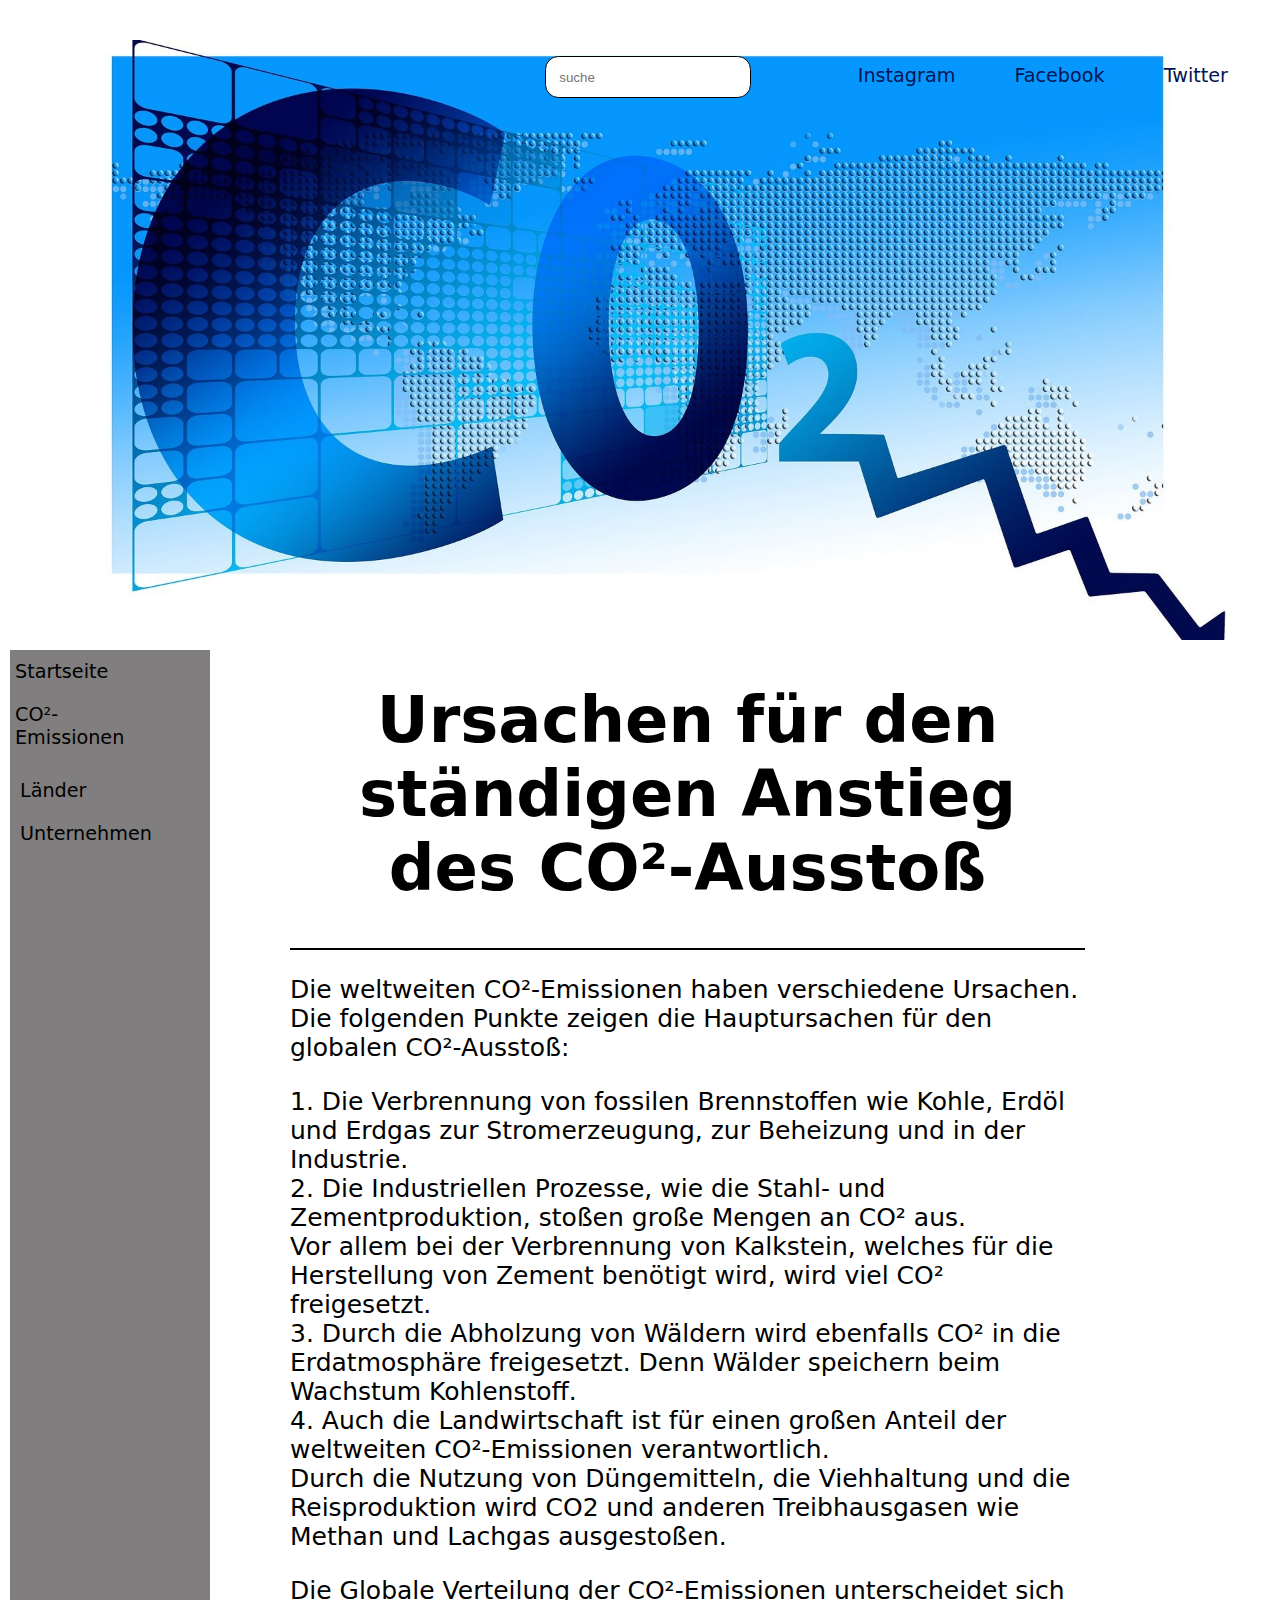
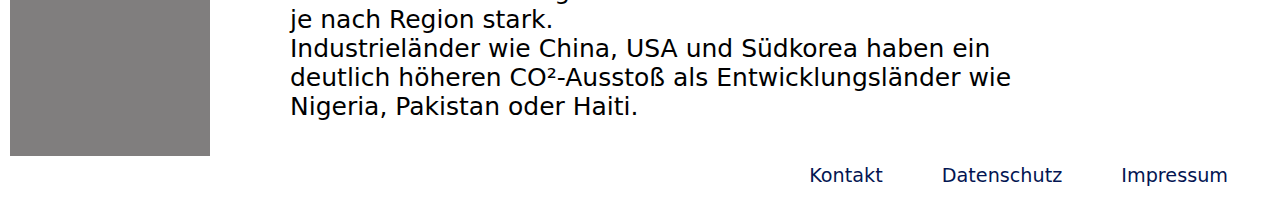
<file: index.html>
<!DOCTYPE html>
<html lang="de">

<head>
    <title>CO²-Emisionsdaten der Länder und Unternehmen</title>
    <link rel="stylesheet" type="text/css" href="style.css">
    <link rel="icon" type="image/png" href="Logo.png">
    <script type="text/javascript" src="JavaScript.js"></script>
</head>

<body>
    <div id="Image">
    <header>
        <nav>
            <ul>
                <li>
                    <form>
                        <input type = "text" name = "suche" placeholder="suche">
                    </form>
                </li>
                <li><a href="https://www.instagram.com/" >Instagram</a></li>
                <li><a href="https://www.facebook.com/" > Facebook</a></li>
                <li><a href="https://twitter.com/" > Twitter</a></li>
            </ul>
        </nav>
    </header>
    </div>

    <main>
        <nav>
            <ul>
                <li><a href="Klimawandel.html">Startseite</a></li>
                <li><a onmouseover="aufklappen()" onmouseout="zuklappen()" href="">CO²-Emissionen</a></li>
            <div onmouseover="aufklappen()" onmouseout="zuklappen()" id="submenu">
                <li><a href="Länder.html">Länder</a></li>
                <li><a href="Unternehmen.html">Unternehmen</a></li>
            </div>
            </ul>
            </div>
        </nav>
        <div id="div1">
        <section>
            <div id="h1Seite">
            <h1>Ursachen für den ständigen Anstieg des CO²-Ausstoß</h1>
            </div>
            <div id="Text">
            <p> 
                Die weltweiten CO²-Emissionen haben verschiedene Ursachen. Die folgenden Punkte zeigen die Hauptursachen für den globalen CO²-Ausstoß: 
            </p>
            <p>
                1.	Die Verbrennung von fossilen Brennstoffen wie Kohle, Erdöl und Erdgas zur Stromerzeugung, zur Beheizung und in der Industrie. <br>
                2.	Die Industriellen Prozesse, wie die Stahl- und Zementproduktion, stoßen große Mengen an CO² aus. <br> Vor allem bei der Verbrennung von Kalkstein, welches für die Herstellung von Zement benötigt wird, wird viel CO² freigesetzt. <br>
                3.	Durch die Abholzung von Wäldern wird ebenfalls CO² in die Erdatmosphäre freigesetzt. Denn Wälder speichern beim Wachstum Kohlenstoff. <br>
                4.	Auch die Landwirtschaft ist für einen großen Anteil der weltweiten CO²-Emissionen verantwortlich. <br> Durch die Nutzung von Düngemitteln, die Viehhaltung und die Reisproduktion wird CO2 und anderen Treibhausgasen wie Methan und Lachgas ausgestoßen.
            </p>
            <p>
                Die Globale Verteilung der CO²-Emissionen unterscheidet sich je nach Region stark. <br> Industrieländer wie China, USA und Südkorea haben ein deutlich höheren CO²-Ausstoß als Entwicklungsländer wie Nigeria, Pakistan oder Haiti.
            </p>
            </div>
        </section>
        </div>
    </main>

    <footer>
        <nav>
            <ul>
                <li><a href="contact.html"> Kontakt</a></li>
                <li><a href="privacy.html"> Datenschutz</a></li>
                <li><a href="imprint.html"> Impressum</a></li>
            </ul>
        </nav>
    </footer>
</body>

</html>
</file>
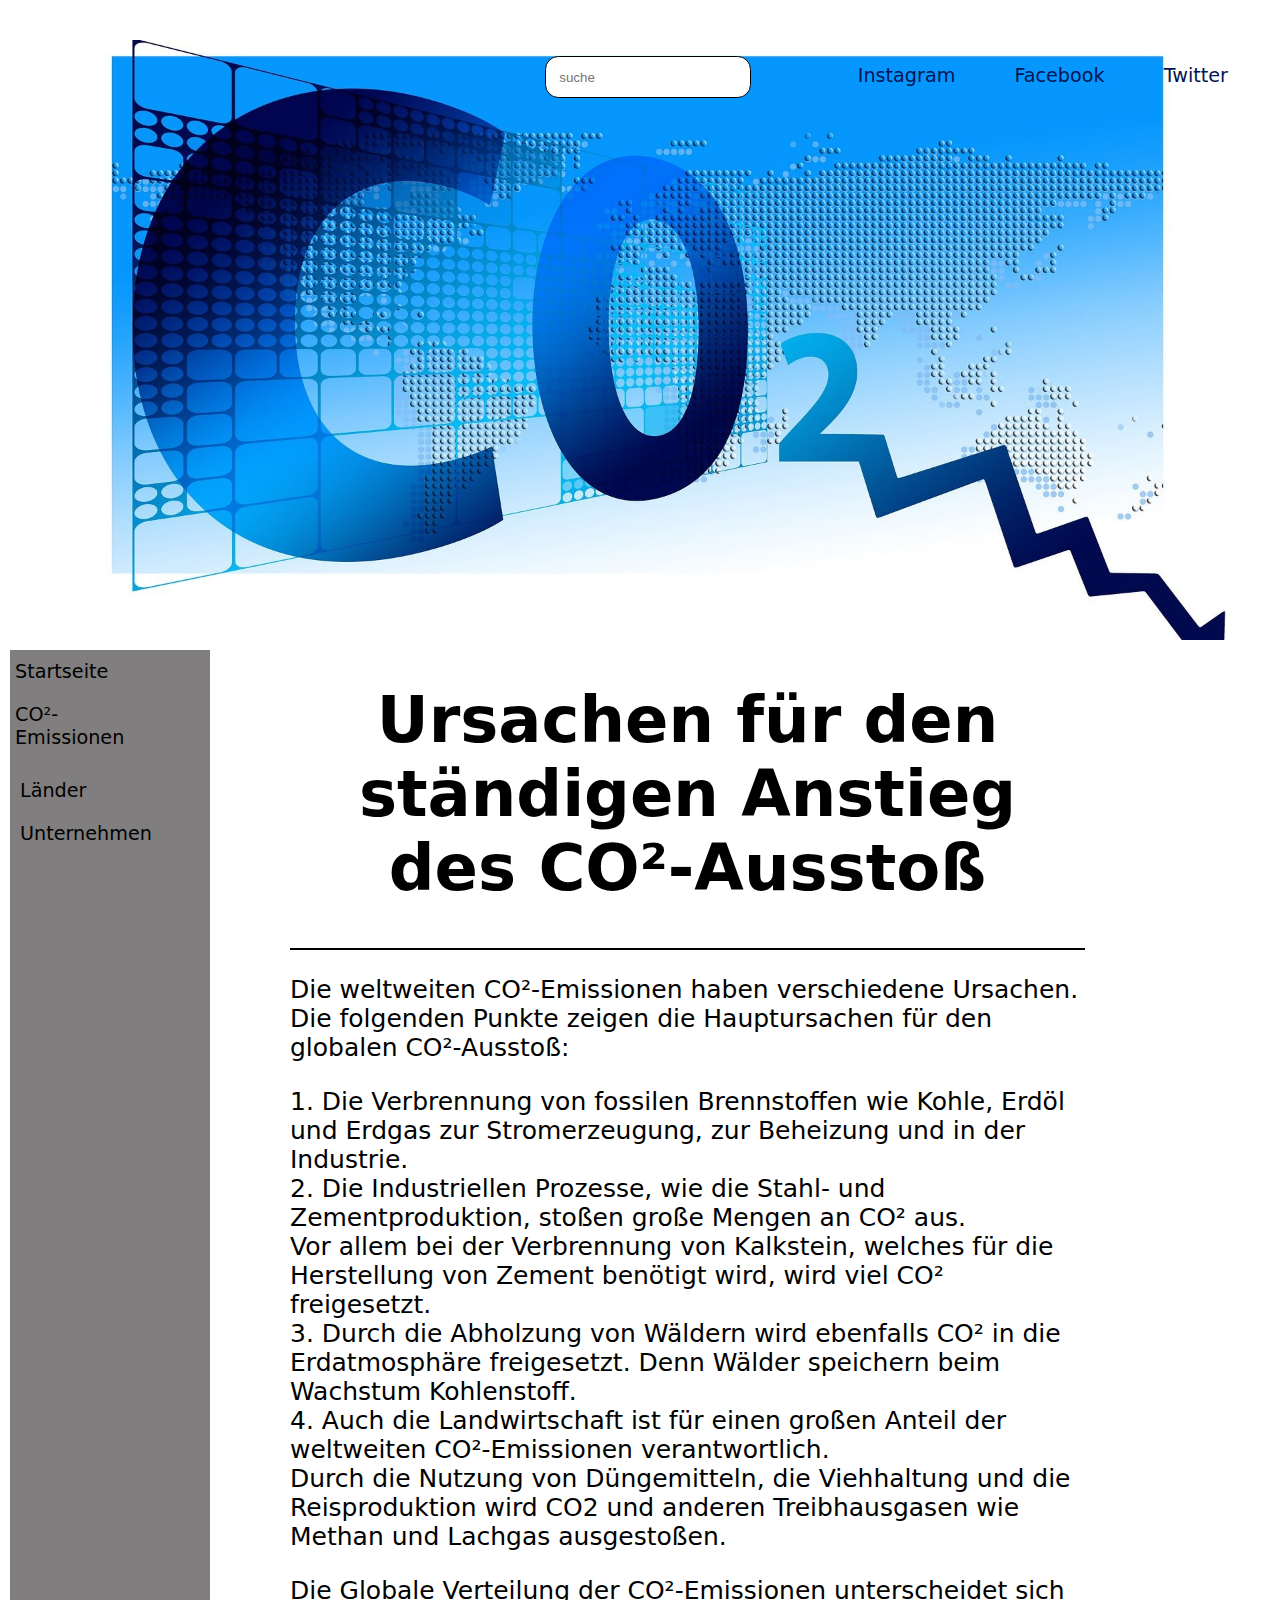
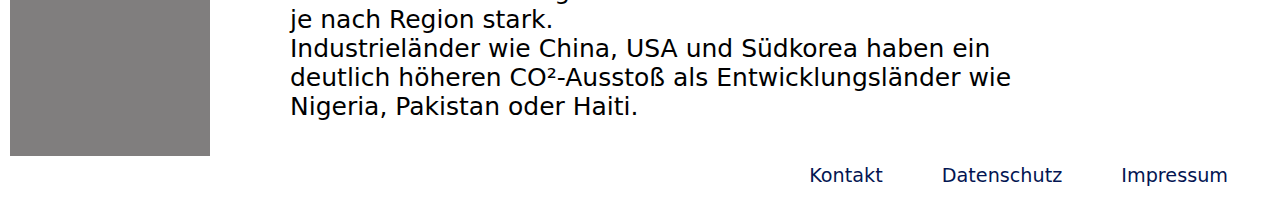
<file: Klimawandel.html>
<!DOCTYPE html>
<html lang="de">

<head>
    <title>CO²-Emisionsdaten der Länder und Unternehmen</title>
    <link rel="stylesheet" type="text/css" href="style.css">
    <link rel="icon" type="image/png" href="Logo.png">
    <script type="text/javascript" src="JavaScript.js"></script>
</head>

<body>
    <div id="Image">
    <header>
        <nav>
            <ul>
                <li>
                    <form>
                        <input type = "text" name = "suche" placeholder="suche">
                    </form>
                </li>
                <li><a href="https://www.instagram.com/" >Instagram</a></li>
                <li><a href="https://www.facebook.com/" > Facebook</a></li>
                <li><a href="https://twitter.com/" > Twitter</a></li>
            </ul>
        </nav>
    </header>
    </div>

    <main>
        <nav>
            <ul>
                <li><a href="Klimawandel.html">Startseite</a></li>
                <li><a onmouseover="aufklappen()" onmouseout="zuklappen()" href="">CO²-Emissionen</a></li>
            <div onmouseover="aufklappen()" onmouseout="zuklappen()" id="submenu">
                <li><a href="Länder.html">Länder</a></li>
                <li><a href="Unternehmen.html">Unternehmen</a></li>
            </div>
            </ul>
            </div>
        </nav>
        <div id="div1">
        <section>
            <div id="h1Seite">
            <h1>Ursachen für den ständigen Anstieg des CO²-Ausstoß</h1>
            </div>
            <div id="Text">
            <p> 
                Die weltweiten CO²-Emissionen haben verschiedene Ursachen. Die folgenden Punkte zeigen die Hauptursachen für den globalen CO²-Ausstoß: 
            </p>
            <p>
                1.	Die Verbrennung von fossilen Brennstoffen wie Kohle, Erdöl und Erdgas zur Stromerzeugung, zur Beheizung und in der Industrie. <br>
                2.	Die Industriellen Prozesse, wie die Stahl- und Zementproduktion, stoßen große Mengen an CO² aus. <br> Vor allem bei der Verbrennung von Kalkstein, welches für die Herstellung von Zement benötigt wird, wird viel CO² freigesetzt. <br>
                3.	Durch die Abholzung von Wäldern wird ebenfalls CO² in die Erdatmosphäre freigesetzt. Denn Wälder speichern beim Wachstum Kohlenstoff. <br>
                4.	Auch die Landwirtschaft ist für einen großen Anteil der weltweiten CO²-Emissionen verantwortlich. <br> Durch die Nutzung von Düngemitteln, die Viehhaltung und die Reisproduktion wird CO2 und anderen Treibhausgasen wie Methan und Lachgas ausgestoßen.
            </p>
            <p>
                Die Globale Verteilung der CO²-Emissionen unterscheidet sich je nach Region stark. <br> Industrieländer wie China, USA und Südkorea haben ein deutlich höheren CO²-Ausstoß als Entwicklungsländer wie Nigeria, Pakistan oder Haiti.
            </p>
            </div>
        </section>
        </div>
    </main>

    <footer>
        <nav>
            <ul>
                <li><a href="contact.html"> Kontakt</a></li>
                <li><a href="privacy.html"> Datenschutz</a></li>
                <li><a href="imprint.html"> Impressum</a></li>
            </ul>
        </nav>
    </footer>
</body>

</html>
</file>
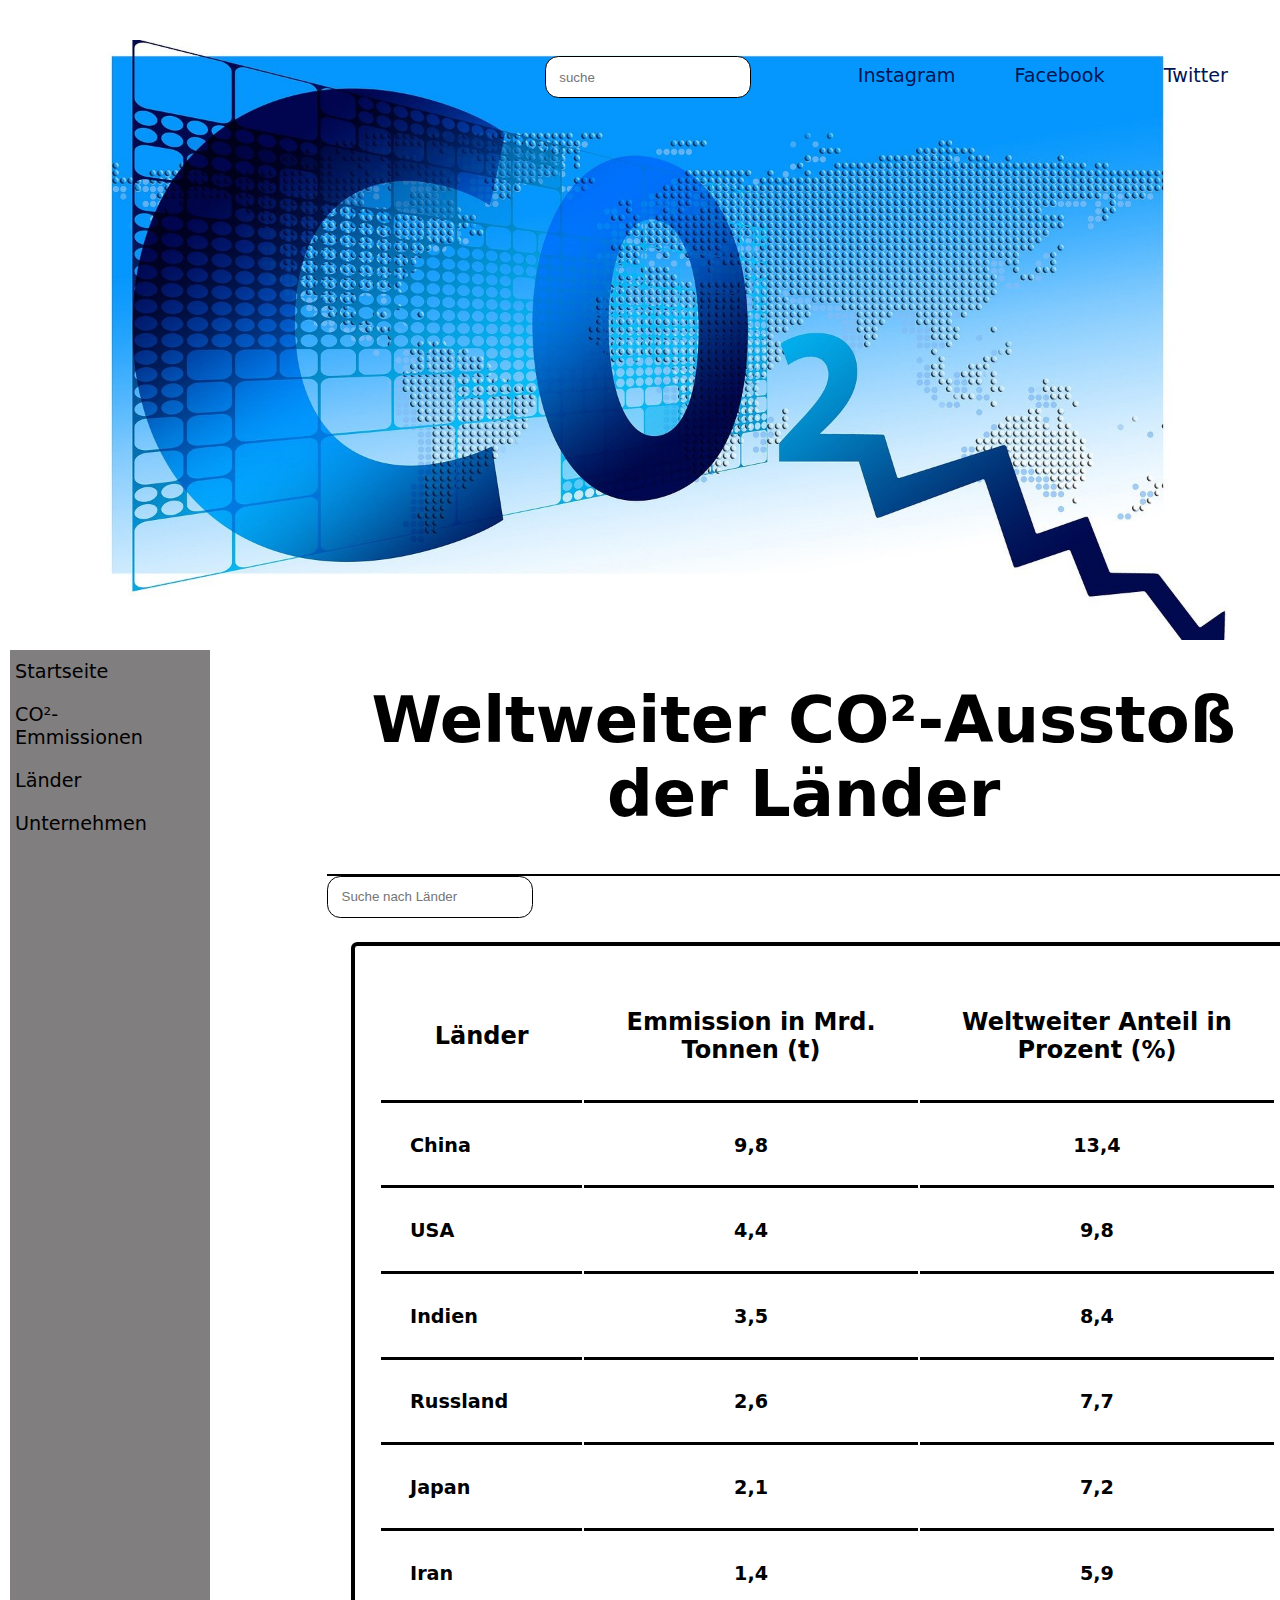
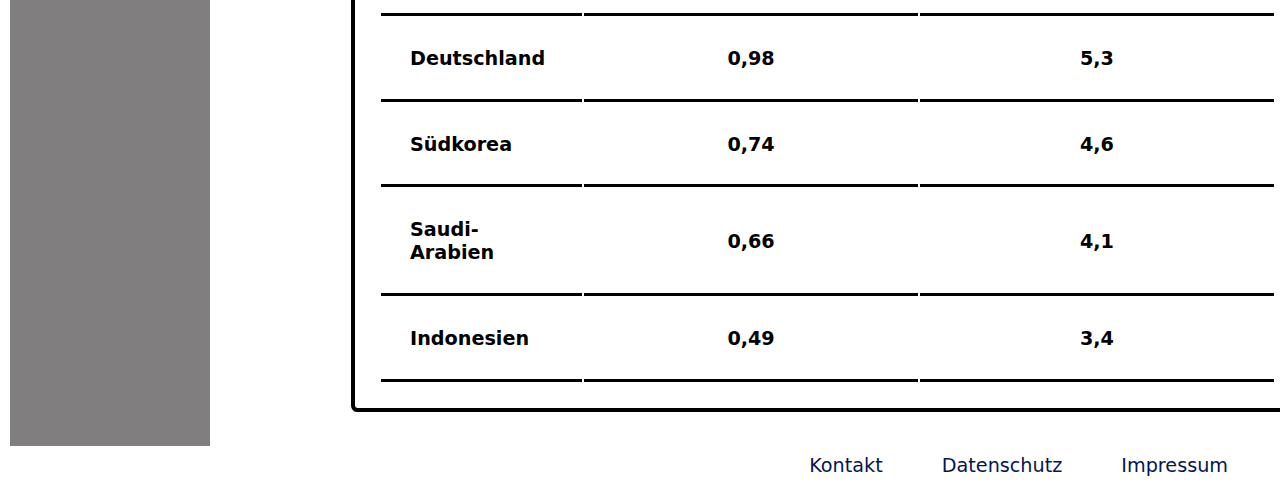
<file: Länder.html>
<!DOCTYPE html>
<html lang="de">

<head>
    <title>CO²-Emmisionsdaten der Länder und Unternehmen</title>
    <link rel="stylesheet" type="text/css" href="style.css">
    <link rel="icon" type="image/png" href="Logo.png">
    <script type="text/javascript" src="JavaScript.js"></script>
</head>

<body>
    <div id="Image">
    <header>
        <div id="container">
        <nav>
            <ul>
                <li>
                    <form>
                        <input type = "text" name = "suche" placeholder="suche">
                    </form>
                </li>
                <li><a href="https://www.instagram.com/" >Instagram</a></li>
                <li><a href="https://www.facebook.com/" > Facebook</a></li>
                <li><a href="https://twitter.com/" > Twitter</a></li>
            </ul>
        </nav>
        </div>
    </header>
    </div>

    <main>
        <nav>
            <ul>
                <li><a href="Klimawandel.html">Startseite</a></li>
                <li><a onmouseover="aufklappenLand()" onmouseout="zuklappenLand()" href="">CO²-Emmissionen</a></li>
            <div onmouseover="aufklappenLand()" onmouseout="zuklappenLand()" id="Landmenu">
                <li><a href="Länder.html">Länder</a></li>
                <li><a href="Unternehmen.html">Unternehmen</a></li>
            </div>
            </ul>
        </nav>
        <div id="div1">
        <section>
            <div id="h1Land">
            <h1>Weltweiter CO²-Ausstoß der Länder</h1>
            </div>
            <input type="text" id="inputL" onkeyup="funktionenL()" placeholder="Suche nach Länder" title="Type in a name">
            <table id="TabelleLand">
                <thead>
                    <tr>
                            <th>Länder</th>
                            <th>Emmission in Mrd. Tonnen (t)</th>
                            <th>Weltweiter Anteil in Prozent (%)</th> 
                    </tr>
                </thead>
                <tbody>
                    <tr>
                        <td><div class="land">China</div></td>
                        <td>9,8</td>
                        <td>13,4</td>
                    </tr>
                    <tr>
                        <td><div class="land">USA</div></td>
                        <td>4,4</td>
                        <td>9,8</td>
                    </tr>
                    <tr>
                        <td><div class="land">Indien</div></td>
                        <td>3,5</td>
                        <td>8,4</td>
                    </tr>
                    <tr>
                        <td><div class="land">Russland</div></td>
                        <td>2,6</td>
                        <td>7,7</td>
                    </tr>
                    <tr>
                        <td><div class="land">Japan</div></td>
                        <td>2,1</td>
                        <td>7,2</td>
                    </tr>
                    <tr>
                        <td><div class="land">Iran</div></td>
                        <td>1,4</td>
                        <td>5,9</td>
                    </tr>
                    <tr>
                        <td><div class="land">Deutschland</div></td>
                        <td>0,98</td>
                        <td>5,3</td>
                    </tr>
                    <tr>
                        <td><div class="land">Südkorea</div></td>
                        <td>0,74</td>
                        <td>4,6</td>
                    </tr>
                    <tr>
                        <td><div class="land">Saudi-Arabien</div></td>
                        <td>0,66</td>
                        <td>4,1</td>
                    </tr>
                    <tr>
                        <td><div class="land">Indonesien</div></td>
                        <td>0,49</td>
                        <td>3,4</td>
                    </tr>
                </tbody>
            </table>
        </section>
        </div>
    </main>

<footer>
    <nav>
        <ul>
            <li><a href="contact.html"> Kontakt</a></li>
            <li><a href="privacy.html"> Datenschutz</a></li>
            <li><a href="imprint.html"> Impressum</a></li>
        </ul>
    </nav>
</footer>
</body>

</html>
</file>
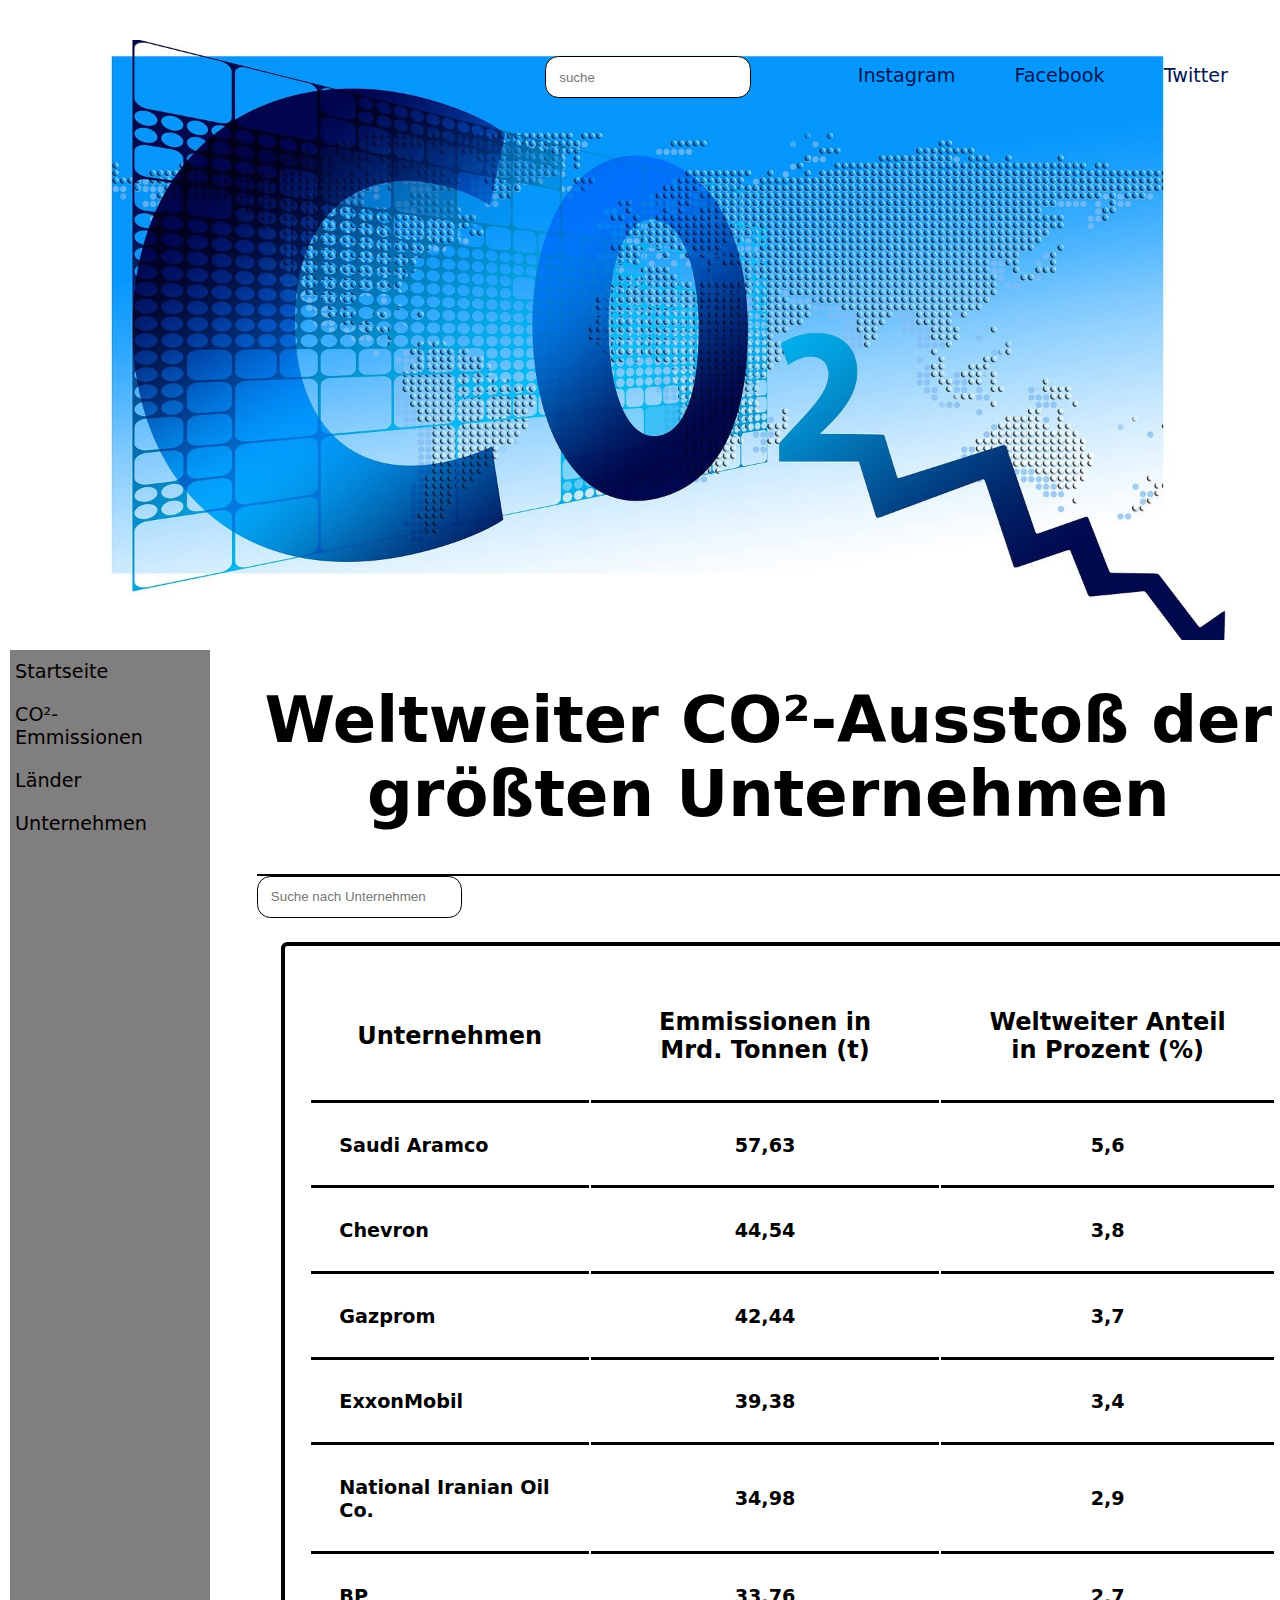
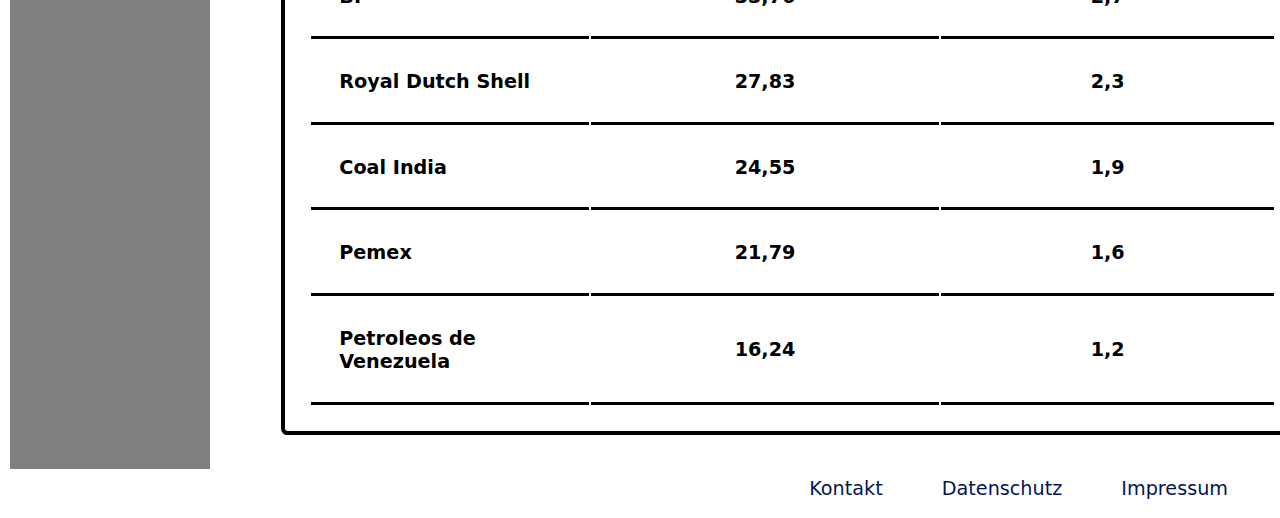
<file: Unternehmen.html>
<!DOCTYPE html>
<html lang="de">

<head>
    <title>CO²-Emmisionsdaten der Länder und Unternehmen</title>
    <link rel="stylesheet" type="text/css" href="style.css">
    <link rel="icon" type="image/png" href="Logo.png">
    <script type="text/javascript" src="JavaScript.js"></script>
</head>

<body>
    <div id="Image">
    <header>
        <div id="container">
        <nav>
            <ul>
                <li>
                    <form>
                        <input type = "text" name = "suche" placeholder="suche">
                    </form>
                </li>
                <li><a href="https://www.instagram.com/" >Instagram</a></li>
                <li><a href="https://www.facebook.com/" > Facebook</a></li>
                <li><a href="https://twitter.com/" > Twitter</a></li>
            </ul>
        </nav>
        </div>
    </header>
    </div>

    <main>
        <nav>
            <ul>
                <li><a href="Klimawandel.html">Startseite</a></li>
                <li><a onmouseover="aufklappenUnternehm()" onmouseout="zuklappenUnternehm()" href="">CO²-Emmissionen</a></li>
            <div onmouseover="aufklappenUnternehm()" onmouseout="zuklappenUnternehm()" id="Unternehmmenu">
                <li><a href="Länder.html">Länder</a></li>
                <li><a href="Unternehmen.html">Unternehmen</a></li>
            </div>
            </ul>
        </nav>
        <div id="div1">
        <section>
            <div id="h1Unternehm">
            <h1>Weltweiter CO²-Ausstoß der größten Unternehmen</h1>
            </div>
            <input type="text" id="inputU" onkeyup="funktionenU()" placeholder="Suche nach Unternehmen" title="Type in a name">
            <table id="TabelleUnternehm">
                <thead>
                    <tr>
                            <th>Unternehmen</th>
                            <th>Emmissionen in Mrd. Tonnen (t)</th>
                            <th>Weltweiter Anteil in Prozent (%)</th>
                    </tr>
                </thead>
                <tbody>
                    <tr>
                        <td><div class="unternehm">Saudi Aramco</div></td>
                        <td>57,63</td>
                        <td>5,6</td>
                    </tr>
                    <tr>
                        <td><div class="unternehm">Chevron</div></td>
                        <td>44,54</td>
                        <td>3,8</td>
                    </tr>
                    <tr>
                        <td><div class="unternehm">Gazprom</div></td>
                        <td>42,44</td>
                        <td>3,7</td>
                    </tr>
                    <tr>
                        <td><div class="unternehm">ExxonMobil</div></td>
                        <td>39,38</td>
                        <td>3,4</td>
                    </tr>
                    <tr>
                        <td><div class="unternehm">National Iranian Oil Co.</div></td>
                        <td>34,98</td>
                        <td>2,9</td>
                    </tr>
                    <tr>
                        <td><div class="unternehm">BP</div></td>
                        <td>33,76</td>
                        <td>2,7</td>
                    </tr>
                    <tr>
                        <td><div class="unternehm">Royal Dutch Shell</div></td>
                        <td>27,83</td>
                        <td>2,3</td>
                    </tr>
                    <tr>
                        <td><div class="unternehm">Coal India</div></td>
                        <td>24,55</td>
                        <td>1,9</td>
                    </tr>
                    <tr>
                        <td><div class="unternehm">Pemex</div></td>
                        <td>21,79</td>
                        <td>1,6</td>
                    </tr>
                    <tr>
                        <td><div class="unternehm">Petroleos de Venezuela</div></td>
                        <td>16,24</td>
                        <td>1,2</td>
                    </tr>
                </tbody>
            </table>
        </section>
        </div>
    </main>

<footer>
    <nav>
        <ul>
            <li><a href="contact.html"> Kontakt</a></li>
            <li><a href="privacy.html"> Datenschutz</a></li>
            <li><a href="imprint.html"> Impressum</a></li>
        </ul>
    </nav>
</footer>
</body>

</html>
</file>
<file: style.css>
html{
    height: 100%;
}
body { 
    font-family: system-ui;
    width: 100%;
    height: 100%;
    margin-left: auto;
    margin-right: auto;
    margin-top: 2.5em;
    display: flex;
    flex-wrap: wrap;
}
nav li, form {
    display: inline-flex;
    margin-right: 50px;
}
header {
    text-align: right;
}
#Image {
    position: relative;
    background: url(Hintergrund.png) no-repeat center;
    background-size: cover;
    height: 600px;
    width: 2860px;
    overflow: hidden;
}
main {
    display: flex;
    width: 100%;
}
main nav {
    width: 40%;
}
main nav li {
    display: block;
}
/* Navigationsleiste anfang*/
main nav ul {
    display: block;
    list-style-type: none;
    min-width: 200px;
    margin: 10px;
    padding: 0;
    width: 25%;
    background-color: rgb(128, 126, 126);    
    height: 100%;
    overflow: auto;
}
main nav ul li a {
    display: block;
    color: black;
    padding: 10px 0 10px 5px;
    text-decoration: none;
}
main nav ul li a:hover {
    background-color: rgb(104, 103, 103);
    color: white;
}
#submenu {
    display: block;
    color: black;
    padding: 10px 0 10px 5px;
    text-decoration: none;
}
/* Navigationsleiste ende*/
div #div1 {
    width: 60%;
    display: flex;
    flex-wrap: wrap;
}
input {
    height: 1em;
    padding: 1em;
    border: 1px solid #000000;
    border-radius: 1em;
}
#h1Seite {
    font-size: 2em;
    text-align: center;
    width: 75%;
    display: inline-block;
    border-bottom: 2px solid black;
    margin-left: 70px;
}
#Text {
    display: inline-block;
    text-align: left;
    width: 75%;
    margin-left: 70px;
    font-size: 25px;
}
#h1Unternehm {
    font-size: 2em;
    text-align: center;
    width: 100%;
    display: inline-block;
    border-bottom: 2px solid black;
}
#h1Land {
    font-size: 2em;
    text-align: center;
    width: 100%;
    display: inline-block;
    border-bottom: 2px solid black;
}
/* Tabelle anfang */
table {
    width: 100%;
    margin: 1.5em;
    padding: 1.5em;
    border: 0.3em solid black;
    border-radius: 0.4em;
    top: 10px;
    bottom: 10px;
}
thead td, thead th {
    border-width: 3px;
    font-weight: 900;
    padding: 1.5em;
}
td {
    text-align: center;
    border-bottom: 3px solid #000000;
    padding: 1.5em;
    font-size: 1.2em;
    font-weight: 600;
}
th {
    text-align: center;
    border-bottom: 3px solid black;
    padding: 1.5em;
    font-size: 1.5em;
    font-weight: 900;
}
.land {
    text-align: left;
}
.unternehm {
    text-align: left;
}
/* Tabelle ende */
footer {
    text-align: right;
    width: 100%;
}
a {
    text-decoration: none;
    color: rgb(3, 21, 82);
    margin: 0em;
    padding: 2px;
    font-size: larger;
}
a:hover {
    color: rgb(0, 0, 0);
}
</file>
